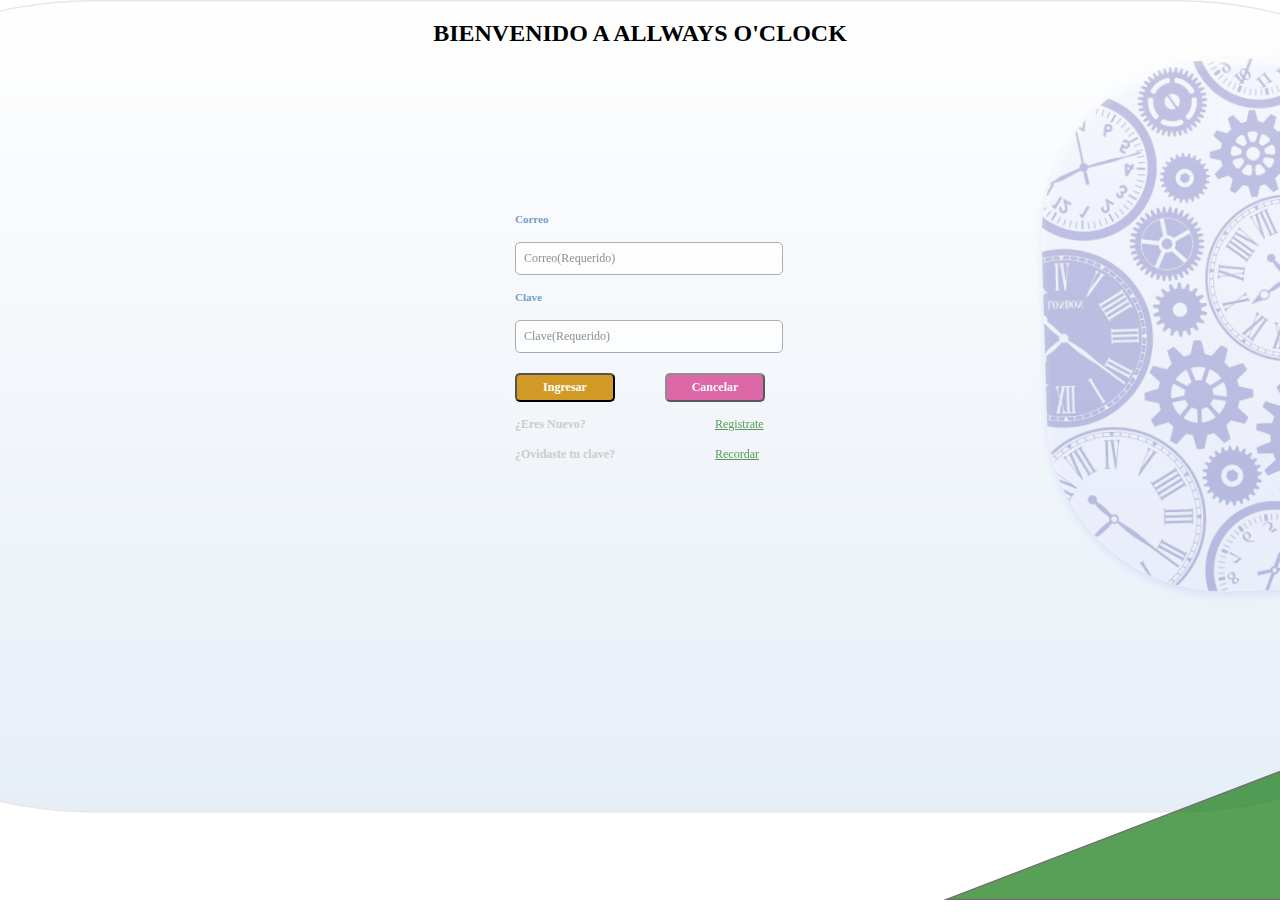
<file: public_html/index.html>
<!DOCTYPE html>
<!--
Click nbfs://nbhost/SystemFileSystem/Templates/Licenses/license-default.txt to change this license
Click nbfs://nbhost/SystemFileSystem/Templates/Other/html.html to edit this template
-->
<html>
    <head>
        <title>Allways Oclock</title>
        <meta charset="UTF-8">
        <meta name="viewport" content="width=device-width, initial-scale=1.0">
              <link href="styles/allways.css?n=1" rel="stylesheet" type="text/css"/>
              <script src="script/always.js" type="text/javascript"></script>
    </head>
    <body>
        <h2>BIENVENIDO A ALLWAYS O'CLOCK</h2>
        <div class=span_login>
            <FORM ACTION=index.html name=form_cliente METHOD=POST enctype=multipart/form-data class=form>
            <div class="grid-container">
            
            
                <div class="leyenda contenido_leyenda"></div>
                <div class="grid-item1 contenido_normal">
                    <label for="correo_cliente">Correo</label>
                </div>
                <div class="grid-item2 contenido_normal">
                <input type=text class=caja_form2 font_campo email  id=correo_cliente name=nombre_cliente value="" placeholder=Correo(Requerido)>
                </div>
                <div class="grid-item3 contenido_normal">
                     <label for="clave_cliente">Clave</label>
                </div>
                <div class="grid-item4 contenido_normal">
                    <input type=password class=caja_form2 font_campo documento id=clave_cliente name=clave_cliente value="" placeholder=Clave(Requerido)>
                </div>
                <div class="grid-item5 contenido_normal">
                    <input type=hidden name=menu value=12><input type=hidden name=accion value=crear>
                    <INPUT TYPE=BUTTON CLASS=boton1 font_boton id=boton_forma NAME=boton_forma VALUE=Ingresar onclick="irA('listaAlarmas.html')">
                </div>
                <div class="grid-item6 contenido_normal">
                    <INPUT TYPE=BUTTON CLASS=boton2 font_boton id=boton_cancelar NAME=boton_cancelar VALUE=Cancelar>
                </div>
                <div class="grid-item8 contenido_normal">
                     ¿Eres Nuevo?
                </div>
                <div class="grid-item9 contenido_normal">
                    <a href='registro.html' class='link'>Registrate</a>
                </div>
                <div class="grid-item10 contenido_normal">
                     ¿Ovidaste tu clave?
                </div>
                <div class="grid-item11 contenido_normal">
                    <a href='recordar.html' class='link'>Recordar</a>
                </div>
            </div>
        </div>
            </FORM>
    </body>
</html>
</file>
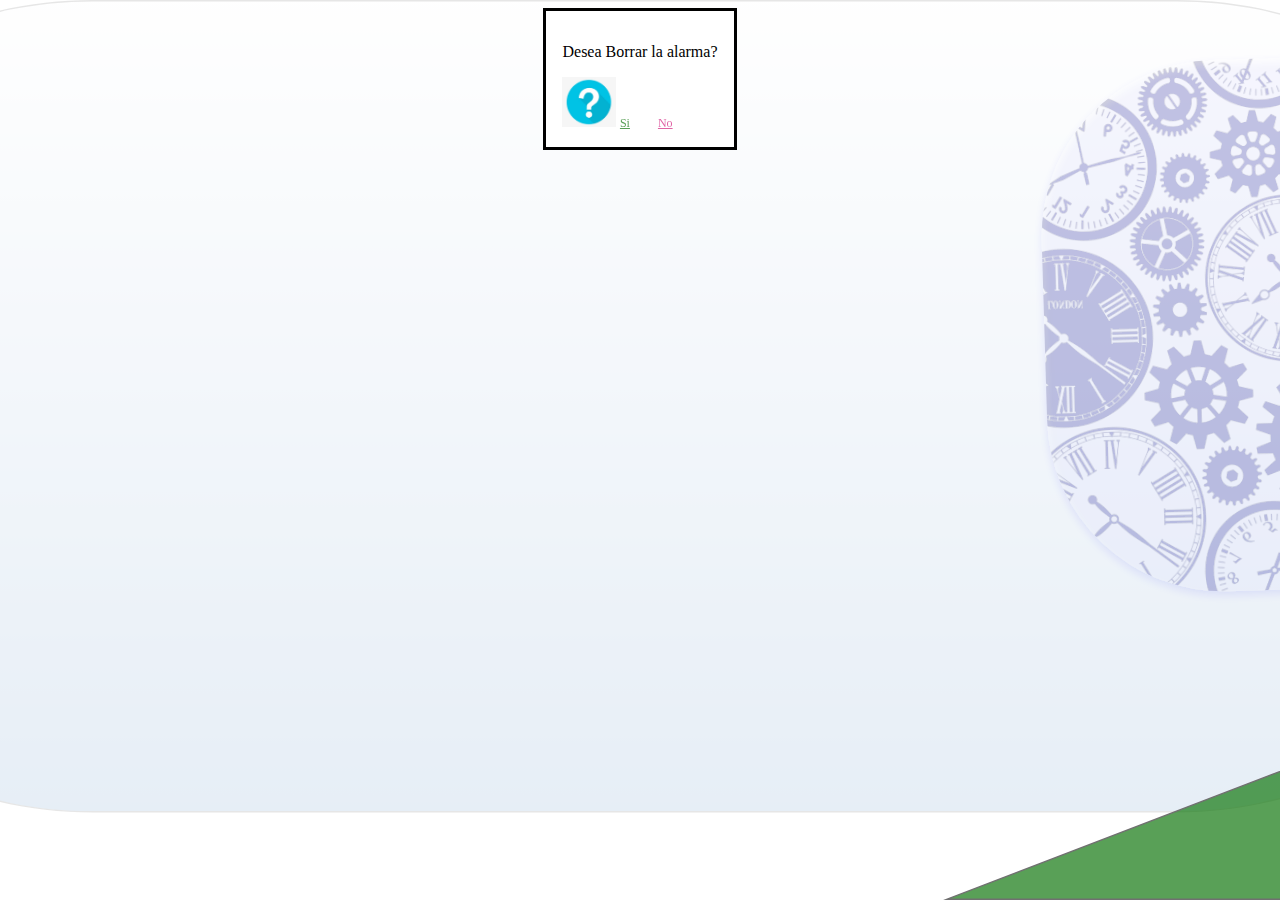
<file: public_html/dialogo.html>
<!DOCTYPE html>
<!--
Click nbfs://nbhost/SystemFileSystem/Templates/Licenses/license-default.txt to change this license
Click nbfs://nbhost/SystemFileSystem/Templates/ClientSide/html.html to edit this template
-->
<html>
    <head>
        <link href="styles/listaAlarmas.css?n=1" rel="stylesheet" type="text/css"/>
        <title></title>
        <meta charset="UTF-8">
        <meta name="viewport" content="width=device-width, initial-scale=1.0">
    </head>
    <body>
        <dialog open>
            <p>Desea Borrar la alarma?</p>
            <form method="dialog">
              <img src="images/ic_pregunta.svg">
              <a href="#" class="link">Si</a> &nbsp;&nbsp;&nbsp;&nbsp;&nbsp;&nbsp;<a href="#" class="link2">No</a>
            </form>
          </dialog>
    </body>
</html>
</file>
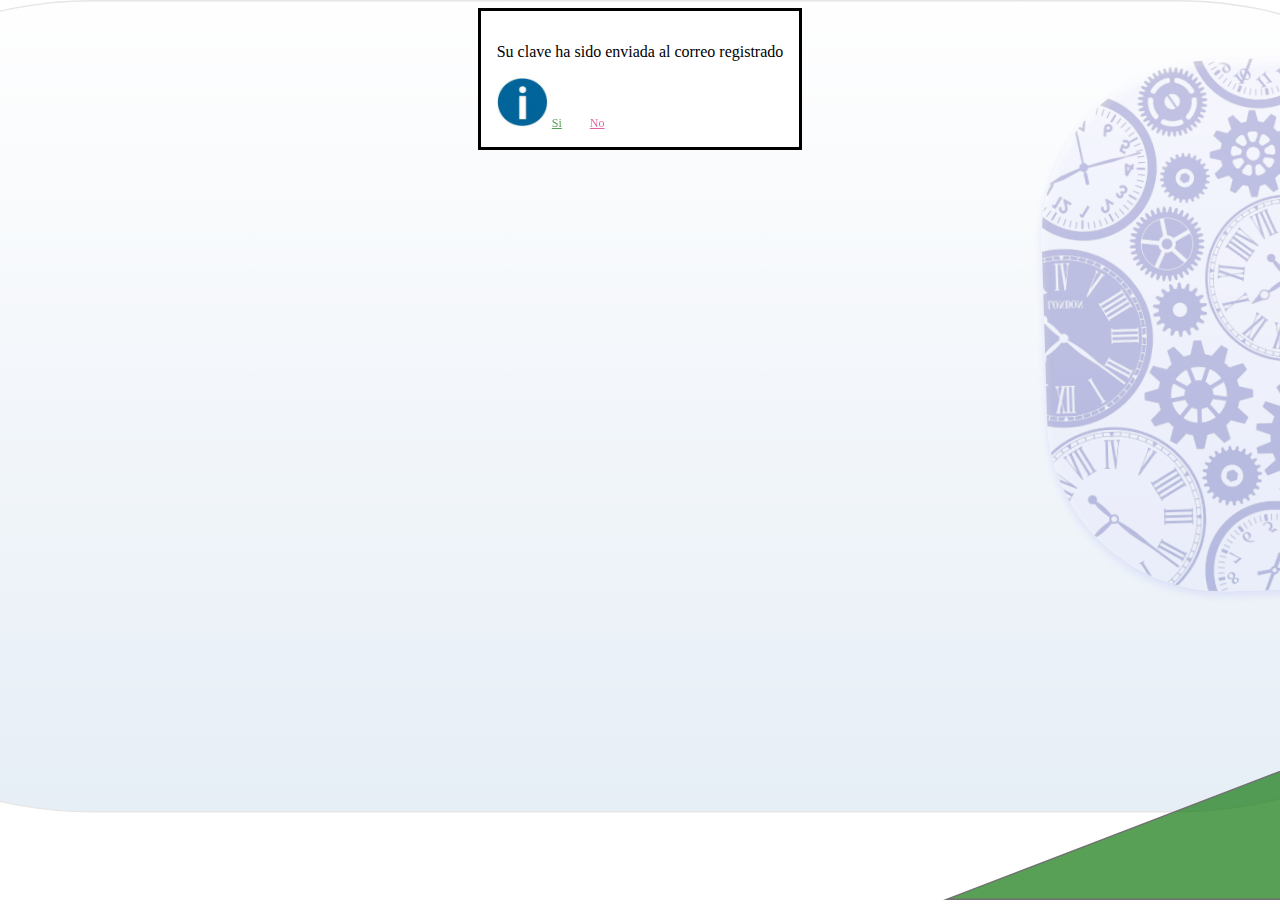
<file: public_html/dialogo2.html>
<!DOCTYPE html>
<!--
Click nbfs://nbhost/SystemFileSystem/Templates/Licenses/license-default.txt to change this license
Click nbfs://nbhost/SystemFileSystem/Templates/ClientSide/html.html to edit this template
-->
<html>
    <head>
        <link href="styles/listaAlarmas.css?n=1" rel="stylesheet" type="text/css"/>
        <title></title>
        <meta charset="UTF-8">
        <meta name="viewport" content="width=device-width, initial-scale=1.0">
    </head>
    <body>
        <dialog open>
            <p>Su clave ha sido enviada al correo registrado</p>
            <form method="dialog">
              <img src="images/ic_info.svg">
              <a href="#" class="link">Si</a> &nbsp;&nbsp;&nbsp;&nbsp;&nbsp;&nbsp;<a href="#" class="link2">No</a>
            </form>
          </dialog>
    </body>
</html>
</file>
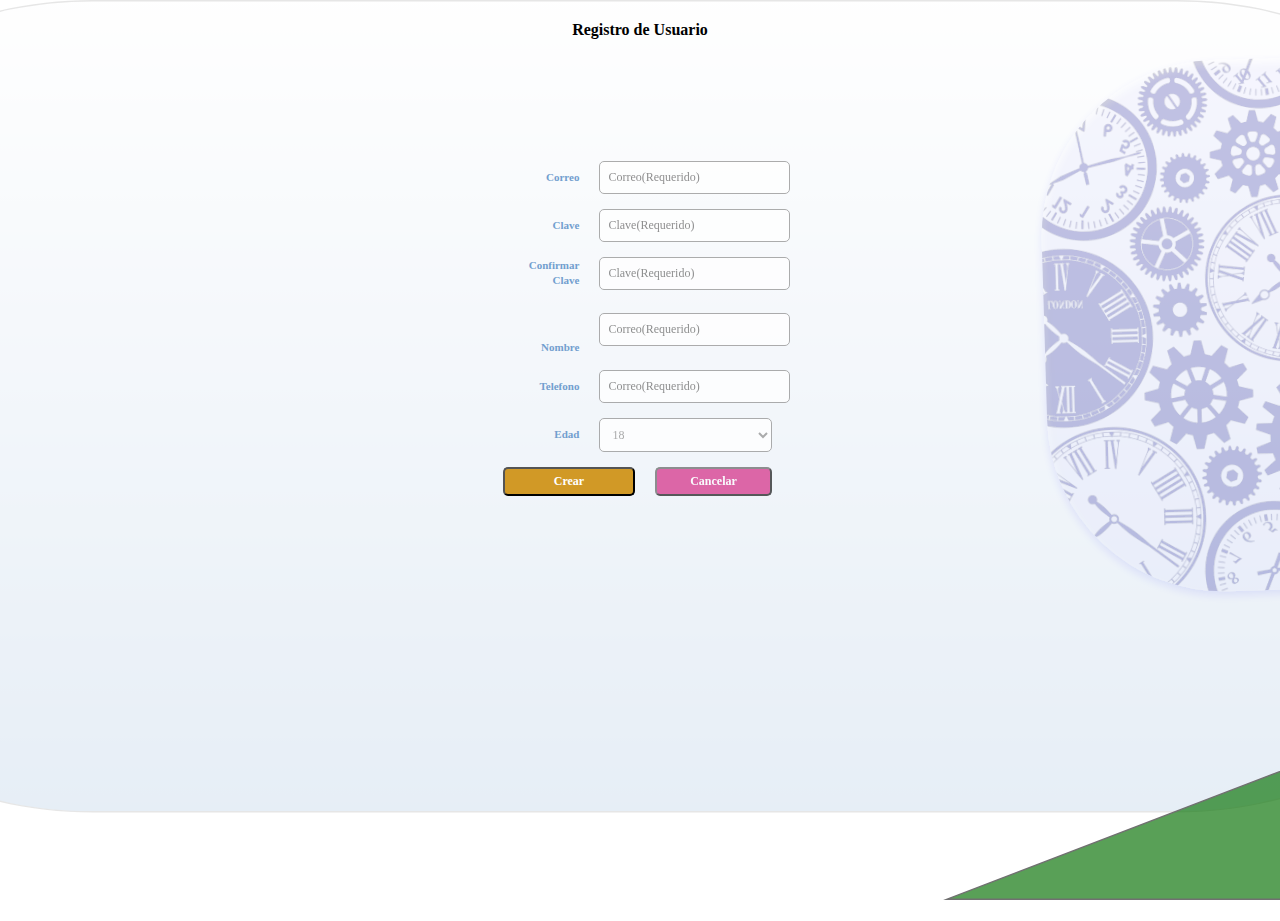
<file: public_html/registro.html>
<!DOCTYPE html>
<!--
Click nbfs://nbhost/SystemFileSystem/Templates/Licenses/license-default.txt to change this license
Click nbfs://nbhost/SystemFileSystem/Templates/Other/html.html to edit this template
-->
<html>
    <head>
        <title>Allways Oclock</title>
        <meta charset="UTF-8">
        <meta name="viewport" content="width=device-width, initial-scale=1.0">
              <link href="styles/registro.css?n=1" rel="stylesheet" type="text/css"/>
              <script src="script/always.js" type="text/javascript"></script>
    </head>
    <body>
        <h4>Registro de Usuario</h4>
        <div class=span_login>
            <FORM ACTION=index.html name=form_cliente METHOD=POST enctype=multipart/form-data class=form>
            <div class="grid-container">
            
            
                <div class="leyenda contenido_leyenda"></div>
                <div class="grid-item1 contenido_normal">
                    <label for="correo_cliente">Correo</label>
                </div>
                <div class="grid-item2 contenido_normal">
                <input type=text class=caja_form2 font_campo email  id=correo_cliente name=correo_cliente value="" placeholder=Correo(Requerido)>
                </div>
                <div class="grid-item3 contenido_normal">
                     <label for="clave_cliente">Clave</label>
                </div>
                <div class="grid-item4 contenido_normal">
                    <input type=password class=caja_form2 font_campo documento id=clave_cliente name=clave_cliente value="" placeholder=Clave(Requerido)>
                </div>
                 <div class="grid-item5 contenido_normal">
                     <label for="clave_cliente2">Confirmar Clave</label>
                </div>
                <div class="grid-item6 contenido_normal">
                    <input type=password class=caja_form2 font_campo documento id=clave_cliente2 name=clave_cliente2 value="" placeholder=Clave(Requerido)>
                </div>
                <div class="grid-item7 contenido_normal">
                    <label for="nombre_cliente">Nombre</label>
                </div>
                <div class="grid-item8 contenido_normal">
                <input type=text class="caja_form2 font_campo email"  id=nombre_cliente name=nombre_cliente value="" placeholder=Correo(Requerido)>
                </div>
                <div class="grid-item9 contenido_normal">
                    <label for="tel_cliente">Telefono</label>
                </div>
                <div class="grid-item10 contenido_normal">
                <input type=text class="caja_form2 font_campo email"  id=tel_cliente name=tel_cliente value="" placeholder=Correo(Requerido)>
                </div>
                <div class="grid-item11 contenido_normal">
                    <label for="edad_cliente">Edad</label>
                </div>
                <div class="grid-item12 contenido_normal">
                <select size=1 name=edad_cliente class="caja_form2 font_campo tip_doc"><option selected>18</option><option>20</option><option>35</option><option>45</option><option>55</option></select> 
                </div>
                <div class="grid-item13 contenido_normal">
                    <input type=hidden name=menu value=12><input type=hidden name=accion value=crear>
                    <INPUT TYPE=BUTTON CLASS="boton1 font_boton" id=boton_forma NAME=boton_forma VALUE=Crear onclick="irA('listaAlarmas.html')">
                </div>
                <div class="grid-item14 contenido_normal">
                    <INPUT TYPE=BUTTON CLASS="boton2 font_boton" id=boton_cancelar NAME=boton_cancelar VALUE=Cancelar onclick="irA('index.html')">
                </div>
               
            </div>
        </div>
            </FORM>
    </body>
</html>
</file>
<file: public_html/styles/allways.css>
/*
Click nbfs://nbhost/SystemFileSystem/Templates/Licenses/license-default.txt to change this license
Click nbfs://nbhost/SystemFileSystem/Templates/ClientSide/css.css to edit this template
*/

html, body{
    height: 100%;
}

body {
  background-image: url("../images/fondo_web.svg");
  background-repeat: no-repeat;
  background-size: cover;
  background-attachment: fixed;
  background-position: center center;
}
h2{
        font-family:Tahoma, Verdana;
        text-align:center;
}
h4{
        font-family:Tahoma, Verdana;
        text-align:center;
}
.grid-container {
  display: grid;
  /*grid-template-rows: 100px;100px;100px;100px;100px;100px;100px;*/
  grid-template-rows: auto;
  grid-template-columns: auto auto auto auto auto auto;
  grid-gap: 5px 50px;
  grid-template-areas:
  "titulo titulo titulo titulo titulo titulo"
  "leyenda leyenda leyenda leyenda leyenda leyenda"
  "area1 area1 area1 area1 area1 area1"
  "area2 area2 area2 area2 area2 area2"
  "area3 area3 area3 area3 area3 area3"
  "area4 area4 area4 area4 area4 area4"
  "area7 area7 area7 area7 area7 area7"
  "area5 area5 area5 area6 area6 area6"
  "area8 area8 area8 area8 area9 area9"
  "area10 area10 area10 area10 area11 area11";
  /*justify-items: center;*/
  align-items: center;
  width:95%;
  padding-bottom:10px;
  padding-left: 5px;
  padding-right: 5px;
  padding-top: 10px;
}
.grid-item1 {
  background: none;
  text-align: left;
  border: none;
  grid-area: area1;
}

.grid-item2 {
  background: none;
  text-align: left;
  border: none;
  grid-area: area2;
   
}

.grid-item3 {
  background: none;
  text-align: left;
  border: none;
  grid-area: area3;
}

.grid-item4 {
  background: none;
  text-align: left;
  border: none;
  grid-area: area4;
  
}

.grid-item5 {
  background: none;
  text-align: right;
  border: none;
  grid-area: area5;
  
}

.grid-item6 {
  background: none;
  text-align:left;
  border: none;
  grid-area: area6;
}

.grid-item7 {
  background: none;
  text-align: right;
  border: none;
  grid-area: area7;
  padding-bottom: 35px;
  padding-top: 35px;
}
.grid-item8 {
  text-align: left;
  border: none;
  grid-area: area8;
  color: #878787;
  font-family: Arial, Verdana, sans-serif;
    
}

.grid-item9 {
  background: none;
  text-align: left;
  border: none;
  grid-area: area9;
}
.grid-item10 {
  background: none;
  text-align: left;
  border: none;
  grid-area: area10;
}
.grid-item11 {
  background: none;
  text-align: left;
  border: none;
  grid-area: area11;
}
.span_login {
            display: flex;
            justify-content: center;
            align-items: center;
            height:60%;
            width:100%;
            margin: auto;
            
    }
 
 .titulo{
        font-family: Arial, Verdana, sans-serif;
        color: #000000;
        text-align: left;
        font-weight: bold;
        font: bold Tahoma;
        grid-area: titulo;
        /*padding: 0px 0px 10px 0px;*/
}
.caja_form2
    {
        background-color:#FFFFFF;
        color:#999999;
        opacity: 0.8;
        font-family:Tahoma, Verdana;
        text-align:left;
        font-size: 12px;
        border: 1px solid #999999;
        padding: 8px;
        border-radius: 5px;
        width: 100%
    }
label{
        color:#729FCF;
        font-family:Tahoma, Verdana;
        text-align:left;
        font-size: 11px;
    }
    
    
.boton1:enabled
{
	color: white;
 	background-color: #d19926;
	font-family: Tahoma, Verdana;
	text-align: center;
	vertical-align: middle;
	font-weight: bold;
	cursor: hand;
	padding: 5px;
        border-radius: 5px;
        font-size: 12px;
}

.boton1:disabled
{
	color: #729fcf;
 	background-color: #e6e6e6;
	font-family: Tahoma, Verdana;
	text-align: center;
	vertical-align: middle;
	font-weight: bold;
	cursor: hand;
	padding: 5px ;
        border-radius: 5px;
        font-size: 12px;
}
.boton2:enabled
{
	color: white;
 	background-color: #d11779;
        opacity: 0.64;
	font-family: Tahoma, Verdana;
	text-align: center;
        font-size: 12px;
	vertical-align: middle;
	font-weight: bold;
	cursor: hand;
	padding: 5px;
        border-radius: 5px;
}
a{
    color: #077104;
    opacity: 0.67;
    font-size: 12px;
    font-family: Tahoma, Verdana;
    font-weight: normal; 
    
}
input {
  width: 100%;
}
input[type=text]:focus {
        background-color:#FFFFFF;
        color:#4D4D4D;
        opacity: 0.8;
        font-family:Tahoma, Verdana;
        text-align:left;
        font-size: 12px;
        border: 1px solid #4D4D4D;
       
}
.contenido_normal
    {
        color: #CCCCCC;
        font-size: 12px;
        padding-bottom: 10px;
        font-family: Tahoma, Verdana;
	font-weight: bold;
    }
    

/* Para ventanas emergentes*/
.modal-contenido{
  background-color:aqua;
  width:300px;
  padding: 10px 20px;
  margin: 20% auto;
  position: relative;
}
.modal{
  background-color: rgba(0,0,0,.8);
  position:fixed;
  top:0;
  right:0;
  bottom:0;
  left:0;
  opacity:0;
  pointer-events:none;
  transition: all 1s;
}
#miModal:target{
  opacity:1;
  cursor: pointer;
  pointer-events:auto;
}

.emergente{
	  position:fixed;
	  left:100px;
	  top:100px;
	  z-index:1;
}
.emergente2{
	  width: 800;
	  height: 400;
	  background-color: #FFFFFF;
}
</file>
<file: public_html/styles/listaAlarmas.css>
html, body{
    height: 100%;
}

body {
  background-image: url("../images/fondo_web.svg");
  background-repeat: no-repeat;
  background-size: cover;
  background-attachment: fixed;
  background-position: center center;
}
h4{
        font-family:Tahoma, Verdana;
        text-align:center;
}
.grid-container {
  display: grid;
  /*grid-template-rows: 100px;100px;100px;100px;100px;100px;100px;*/
  grid-template-rows: auto;
  grid-template-columns: auto auto auto auto auto auto;
  grid-gap: 5px 5px;
  grid-template-areas:
  "area1 area1 area2 area2 area2"
  "area3 area3 area4 area4 area4"
  ;
  /*justify-items: center;*/
  align-items: center;
  width:95%;
  padding-bottom:10px;
  padding-left: 5px;
  padding-right: 2px;
  padding-top: 10px;
  vertical-align: top;
  background-color:#3465A4;
   border: 1px solid #999999;
   border-radius: 5px;
   font-family: Tahoma, Verdana;
   margin-top: 40px;
}
.grid-item1 {
  background: none;
  text-align: left;
  border: none;
  grid-area: area1;
  padding-left: 10%;
  font-size: 18px;
  color: white;
  font-weight: bold;
}

.grid-item2 {
  background: none;
  text-align: right;
  border: none;
  grid-area: area2;
   
}
.grid-item3 {
  background: none;
  text-align: left;
  border: none;
  grid-area: area3;
  padding-left: 20%;
  font-size: 15px;
  color: white;
}

.grid-item4 {
  background: none;
  text-align: right;
  border: none;
  grid-area: area4;
  
}
.grid-container:hover {
    
    background-color:#E6E6E6;
    border: 1px solid #999999;
    color: #077104;
}
.grid-container2 {
  display: grid;
  /*grid-template-rows: 100px;100px;100px;100px;100px;100px;100px;*/
  grid-template-rows: auto;
  grid-template-columns: auto auto auto auto auto auto;
  grid-gap: 5px 5px;
  grid-template-areas:
  "area5 area5 area6 area6 area6"
  "area7 area7 area8 area8 area8"
  ;
  /*justify-items: center;*/
  align-items: center;
  width:95%;
  padding-bottom:10px;
  padding-left: 5px;
  padding-right: 2px;
  padding-top: 10px;
  vertical-align: top;
  background-color:#E6E6E6;
   border: 1px solid #999999;
   border-radius: 5px;
   font-family: Tahoma, Verdana;
   margin-top: 40px;
}
.grid-container2:hover {
    
    background-color:#3465A4;
    border: 1px solid #FFFFFF;
    color: #077104;
}
.grid-item5 {
  background: none;
  text-align: left;
  border: none;
  grid-area: area5;
  padding-left: 10%;
  font-size: 18px;
  color: #077104;
  opacity: 0.67;
  font-weight: bold;
}

.grid-item6 {
  background: none;
  text-align: right;
  border: none;
  grid-area: area6;
   
}
.grid-item7 {
  background: none;
  text-align: left;
  border: none;
  grid-area: area7;
  padding-left: 20%;
  font-size: 15px;
  color: #077104;
  opacity: 0.67;
}

.grid-item8 {
  background: none;
  text-align: right;
  border: none;
  grid-area: area8;
  
}

.grid-container3 {
  display: grid;
  /*grid-template-rows: 100px;100px;100px;100px;100px;100px;100px;*/
  grid-template-rows: auto;
  grid-template-columns: auto auto auto auto auto auto;
  grid-gap: 5px 5px;
  grid-template-areas:
  "area9 area9 area10 area10 area10"
  ;
  /*justify-items: center;*/
  align-items: center;
  width:95%;
  padding-bottom:10px;
  padding-left: 5px;
  padding-right: 2px;
  padding-top: 10px;
  vertical-align: top;
  background-color:#3465A4;
   border: 1px solid #999999;
   border-radius: 5px;
   font-family: Tahoma, Verdana;
   margin-top: 40px;
}
.grid-item9 {
  background: none;
  text-align: left;
  border: none;
  grid-area: area9;
  padding-left: 10%;
  font-size: 18px;
  color: white;
  font-weight: bold;
}

.grid-item10 {
  background: none;
  text-align: right;
  border: none;
  grid-area: area10;
   
}


.span_login {
            display: block;
            justify-content: center;
            align-items: center;
            height:60%;
            /*width:20%;*/
            vertical-align: top;
            margin: auto;
    }
 
 .titulo{
        font-family: Arial, Verdana, sans-serif;
        color: #000000;
        text-align: left;
        font-weight: bold;
        font: bold Tahoma;
        grid-area: titulo;
        /*padding: 0px 0px 10px 0px;*/
}
.caja_form2
    {
        background-color:#FFFFFF;
        color:#999999;
        opacity: 0.8;
        font-family:Tahoma, Verdana;
        text-align:left;
        font-size: 12px;
        border: 1px solid #999999;
        padding: 8px;
        border-radius: 5px;
        width: 100%
    }
.caja_select
    {
        background-color:#FFFFFF;
        color:#999999;
        opacity: 0.8;
        font-family:Tahoma, Verdana;
        text-align:left;
        font-size: 12px;
        border: 1px solid #999999;
        padding: 8px;
        border-radius: 5px;
        width: 100%
    }    
label{
        color:#729FCF;
        font-family:Tahoma, Verdana;
        text-align:left;
        font-size: 11px;
    }
    
    
.boton1:enabled
{
	color: white;
 	background-color: #d19926;
	font-family: Tahoma, Verdana;
	text-align: center;
	vertical-align: middle;
	font-weight: bold;
	cursor: hand;
	padding: 5px;
        border-radius: 5px;
        font-size: 12px;
}

.boton1:disabled
{
	color: #729fcf;
 	background-color: #e6e6e6;
	font-family: Tahoma, Verdana;
	text-align: center;
	vertical-align: middle;
	font-weight: bold;
	cursor: hand;
	padding: 5px ;
        border-radius: 5px;
        font-size: 12px;
}
.boton2:enabled
{
	color: white;
 	background-color: #d11779;
        opacity: 0.64;
	font-family: Tahoma, Verdana;
	text-align: center;
        font-size: 12px;
	vertical-align: middle;
	font-weight: bold;
	cursor: hand;
	padding: 5px;
        border-radius: 5px;
}
.boton3:enabled
{
	color: white;
 	background-color: #729fcf;
	font-family: Tahoma, Verdana;
	text-align: center;
	vertical-align: middle;
	font-weight: bold;
	cursor: hand;
	padding: 5px;
        border-radius: 5px;
        font-size: 12px;
        width:40%;
}
a{
    color: #077104;
    opacity: 0.67;
    font-size: 12px;
    font-family: Tahoma, Verdana;
    font-weight: normal; 
    
}
    
.link2{
    color: #d11779;
    opacity: 0.67;
    font-size: 12px;
    font-family: Tahoma, Verdana;
    font-weight: normal; 
    
}
input {
  width: 100%;
}
input[type=text]:focus {
        background-color:#FFFFFF;
        color:#4D4D4D;
        opacity: 0.8;
        font-family:Tahoma, Verdana;
        text-align:left;
        font-size: 12px;
        border: 1px solid #4D4D4D;
       
}
input[type='file'] {
  color: transparent;
  width: 20%;
}
.contenido_normal
    {
        color: #CCCCCC;
        font-size: 12px;
        padding-bottom: 10px;
        font-family: Tahoma, Verdana;
	font-weight: bold;
    }
.dia{
        color: #729fcf;
 	background-color: #e6e6e6;
	font-family: Tahoma, Verdana;
	text-align: center;
	vertical-align: middle;
	font-weight: bold;
	cursor: hand;
	padding-left: 5px;
        border: 1px solid #b3b3b3;
        font-size: 12px;
        padding: 5px;
}
.dia2{
        color: #FFFFFF;
 	background-color: #729fcf;
	font-family: Tahoma, Verdana;
	text-align: center;
	vertical-align: middle;
	font-weight: bold;
	cursor: hand;
	padding-left: 5px;
        border: 1px solid #b3b3b3;
        font-size: 12px;
        padding: 5px;
}

.card{
        background-color:#3465A4;
        color: #FFFFFF;
        font-weight: bold;
        width:15%;
    }
    .textoCard{
        align: left;
    }
    .botones{
        align: right;
    }
    

/* Para ventanas emergentes*/
.modal-contenido{
  background-color:aqua;
  width:300px;
  padding: 10px 20px;
  margin: 20% auto;
  position: relative;
}
.modal{
  background-color: rgba(0,0,0,.8);
  position:fixed;
  top:0;
  right:0;
  bottom:0;
  left:0;
  opacity:0;
  pointer-events:none;
  transition: all 1s;
}
#miModal:target{
  opacity:1;
  cursor: pointer;
  pointer-events:auto;
}

.emergente{
	  position:absolute;
	  left:100px;
	  top:100px;
	  z-index:1;
}
.emergente2{
	  width: 800;
	  height: 400;
	  background-color: #FFFFFF;
}

.equis_cerrar {
    margin-left: 15px;
    color: white;
    font-weight: bold;
    float: right;
    font-size: 22px;
    line-height: 20px;
    cursor: pointer;
    transition: 0.3s;
   /* background-image: url("./imagenes/error.jpg");*/
    background-size: 30px 30px;
    border-radius: 50px;
    background-color: red;
}

.equis_cerrar:hover {
    color: black;
}

/*tabla de las grafiocas*/
table.graficas {
		border-style: solid;
		border-color:  #bbb;
		border-top-width: 0px;
		border-right-width: 0px;  
		border-bottom-width: 0px;
		border-left-width: 0px;
		
		border-radius: 5px;
		padding: 0px 0px 0px 0px;
}
TD.cab_graficas
{
	font-family: Arial, Verdana, sans-serif;
	font-size: 12px;
	color: white;
	text-align: left;
	font-weight: bold;
	background-color: #3366CC;
	font: bold Arial;
	
        /*border: solid none solid none;*/
	padding: 5px 5px 5px 25px;  /*#top-right-bottom-left*/
	border-radius: 5px 5px 0px 0px;
}
TD.graficas
{
	font-family: Arial, Verdana, sans-serif;
	font-size: 12px;
	color: white;
	text-align: left;
	font-weight: bold;
	background-color: none;
	font: bold Arial;
	border-style: solid;
	border-color:  #bbb;
	border-top-width: 0px;
		border-right-width: 2px;  
		border-bottom-width: 2px;
		border-left-width: 2px;
        /*border: solid none solid none;*/
	padding: 0px 5px 5px 5px;  /*#top-left-bottom-right*/
	border-radius: 0px 0px 5px 5px;
}

/*desktop*/
@media  (min-width: 1367px)  and (max-width: 1920px)
{
  
    .contenido_normal
    {
        font-size: 14px;
        padding-bottom: 10px;
    }
    .font_campo
    {
        font-size:12px;
    }
    .font_boton{
        font-size: 13px;
    }
    .span_login2{
        width: 30%;
    }
    
    
}

    /* For 1366 Resolution */  
    @media (min-width: 1030px)and (max-width: 1366px)  
    { 
        .contenido_normal
    {
        font-size: 14px;
        padding-bottom: 10px;
    }
    .font_campo
    {
        font-size:12px;
    }
    .font_boton{
        font-size: 13px;
    }
    .span_login2{
        width: 30%;
    }
    
    }  

/* For 1024 Resolution */  
    @media (min-device-width : 768px)   
    and (max-device-width : 1029px)  
    {  .contenido_normal
    {
        font-size: 13px;
        padding-bottom: 10px;
    }
    .font_campo
    {
        font-size:12px;
    }
    .font_boton{
        font-size: 13px;
    }
    .span_login2{
        width: 30%;
    }}  
/* 
  ##Device = Mobiles (portrait)
  
*/

@media (max-height: 500px) and (max-width: 380px) {
  
    .contenido_normal
    {
        font-size: 13px;
        padding-bottom: 10px;
    }

   .contenido_titulo
    {
       
        font-size: 17px;
        padding-bottom: 20px;  
    }
    .contenido_leyenda
    {
        font-size: 15px;
        padding-bottom: 8px;
    }
    .font_campo
    {
        font-size:12px;
    }
    .font_boton{
        font-size: 13px;
    }
    .span_login2{
        width: 50%;
    }
    
}

    



/* 
  ##Device = Mbiles low resolution (landscape)
  ##Screen = B/w 768px to 1024px
*/

@media (max-height: 321px) and (max-width: 500px) {
  
    .contenido_normal
    {
        font-size: 8px;
        padding-bottom: 5px;
    }

   .contenido_titulo
    {
       
        font-size: 12px;
        padding-bottom: 5px;  
    }
    .contenido_leyenda
    {
        font-size: 11px;
        padding-bottom: 5px;
    }
    .font_campo
    {
        font-size:10px;
    }
    .font_boton{
        font-size: 10px;
    }
    .span_login2{
        width:30%;
    }
}


/* 
  ##Device = Tablets, Ipads (landscape)
  ##Screen = B/w 768px to 1024px
*/

@media (min-width: 500px) and (max-height: 450px){
 
    .contenido_normal
    {
        font-size: 14px;
        padding-bottom: 10px;
    }

   .contenido_titulo
    {
       
        font-size: 18px;
        padding-bottom: 15px;  
    }
    .contenido_leyenda
    {
        font-size: 16px;
        padding-bottom: 10px;
    }
       
    .font_campo
    {
        font-size:12px;
    }
    .font_boton{
        font-size: 11px;
    }
    .span_login2{
        width: 30%;
    }
    
}

/*
  ##Device = Most of the Smartphones Mobiles (Portrait)
  ##Screen = B/w 320px to 479px
*/

@media (max-height: 480px) and (max-width: 320px) {
  
 .contenido_normal
    {
        font-size: 12px;
        padding-bottom: 10px;
    }

   .contenido_titulo
    {
       
        font-size: 17px;
        padding-bottom: 12px;  
    }
    .contenido_leyenda
    {
        font-size: 14px;
        padding-bottom: 8px;
    }
   
    .font_campo
    {
        font-size:12px;
    }
    .font_boton{
        font-size: 13px;
    }
    .span_login2{
        width: 60%;
    }
}
/*
 * LOw resolution mobiles landscape
 */
@media (min-width: 550px) and (max-height: 230px){
 .contenido_normal
    {
        font-size: 10px;
        padding-bottom: 2px;
    }

   .contenido_titulo
    {
       
        font-size: 14px;
        padding-bottom: 2px;  
    }
    .contenido_leyenda
    {
        font-size: 12px;
        padding-bottom: 2px;
    }
       
    .font_campo
    {
        font-size:11px;
    }
    .font_boton{
        font-size: 10px;
    }
    .span_login2{
        width: 40%;
    }
}


.area_trabajo{
	  position:absolute;
	  left:153px;
	  top:40px;
	  width:85%;
	  height:100%;
	  vertical-align:top;
	  border-right:3px solid #C5C5C5;
	  z-index:1;
	  
}

.area_trabajo_izquierda{
  
  -webkit-animation-name: mymove3;
    -webkit-animation-duration: 3s;
    -webkit-animation-iteration-count: 1;
    -webkit-animation-direction: reverse;
    animation-direction: reverse;
    animation: mymove3 3s;
     position:absolute;
	  left:10px;
	  top:40px;
	  width:100%;
	  height:100%;
	  vertical-align:top;
	  border-right:3px solid #C5C5C5;
	  z-index:1;
	  
    
}
@-webkit-keyframes mymove3 {
      0%   {left: 120px;}
      100% {left: 10px;}
}

.area_trabajo_derecha{
  
  -webkit-animation-name: mymove4;
    -webkit-animation-duration: 3s;
    -webkit-animation-iteration-count: 1;
    -webkit-animation-direction: reverse;
    animation-direction: reverse;
    animation: mymove4 3s;
    position:absolute;
	  left:153px;
	  top:40px;
	  width:85%;
	  height:100%;
	  vertical-align:top;
	  border-right:3px solid #C5C5C5;
	  z-index:1;
}
@-webkit-keyframes mymove4 {
      0%   {left: 15px;}
      100% {left: 123px;}
}


.menu_opciones{
	  position:fixed;
	  left:0px;
	  top:79px;
	  width:152;
	  height:80%;
	  border-right:3px solid #C5C5C5;
	  border-bottom:3px solid #C5C5C5;
	  z-index:1;
	  border-radius: 0px 0px 0px 10px;
	  overflow-y: auto;
	  overflow-x: hidden;
}
.menu_opciones2{
	  position:fixed;
	  left:0px;
	  top:59px;
	  width:25;
	  height:25;
	  z-index:3;
	  visibility: hidden;
	  border-radius: 0px 0px 0px 0px;
}
.menu_opciones3{
	  position:fixed;
	  left:0px;
	  top:59px;
	  width:30;
	  height:30;
	  border-right:3px solid #C5C5C5;
	  border-bottom:3px solid #C5C5C5;
	  z-index:3;
	  visibility: visible;
	  border-radius: 0px 0px 0px 0px;
}


.ocultar_menu{
  position:fixed;
	  left:0px;
	  top:79px;
	  width:152;
	  height:80%;
	  border-right:3px solid #C5C5C5;
	  border-bottom:3px solid #C5C5C5;
	  z-index:1;
	  border-radius: 0px 0px 15px 15px;
  -webkit-animation-name: mymove;
    -webkit-animation-duration: 3s;
    -webkit-animation-iteration-count: 1;
    -webkit-animation-direction: reverse;
    animation-direction: reverse;
    animation: mymove 3s;
    position:fixed;
	  left:-200px;
	  
    
}
.mostrar_menu{
	  
  -webkit-animation-name: mymove2;
    -webkit-animation-duration: 3s;
    -webkit-animation-iteration-count: 1;
    -webkit-animation-direction: normal;
    animation-direction: normal;
    animation: mymove2 3s;
    position:fixed;
	  position:fixed;
	  left:0px;
	  top:79px;
	  width:152;
	  height:80%;
	  border-right:3px solid #C5C5C5;
	  border-bottom:3px solid #C5C5C5;
	  z-index:1;
	  border-radius: 0px 0px 15px 15px;

}


@-webkit-keyframes mymove {
    0%   {left: -5px;}
    100% {left: -200px;}
}
@-webkit-keyframes mymove2 {
    0%   {left: -100px;}
    100% {left:  0px;}
}
/* Standard syntax */


div.cabeza_menu {
	width: 80%;
	text-align: left;
	color: gray;
	border-bottom: 3px solid #C1C1C1;
	font-family: Arial, Verdana, sans-serif;
        font-weight: 900;
	font-size: 14px;
	padding: 20px 10px 5px 10px;
}
td.menu_izq {
	width: 80%;
	text-align: left;
	color: white;
	background-color: #6699CC;
	border-style: solid;
	border-color:  #6699CC;
	border-width: 2px;
	font-family: Arial, Verdana, sans-serif;
        font-weight: 900;
	font-size: 12px;
	padding: 5px 5px 5px 5px;
}
td.menu_izq2 {
	width: 80%;
	text-align: left;
	color: #006699;
	background-color: white;
	border-style: none;
	border-color:  #6699CC;
	border-width: 0px;
	font-family: Arial, Verdana, sans-serif;
        font-weight: 900;
	font-size: 12px;
	padding: 5px 5px 5px 5px;
}

td.menu_izq3 {
	width: 80%;
	text-align: left;
	color: #006699;
	background-color: white;
	border-style: none;
	border-color:  #6699CC;
	border-width: 0px;
	font-family: Arial, Verdana, sans-serif;
        font-weight: 900;
	font-size: 12px;
	padding: 5px 5px 5px 5px;
}


div.sdmenu {
	width: 150px;
	font-family: Arial, sans-serif;
	font-size: 12px;
	padding-bottom: 10px;
	background: url(sdmenu/bottom.gif) no-repeat  right bottom;
	color: #fff;
}
div.sdmenu div {
	background: url(sdmenu/title2.gif) repeat-x;
	overflow: hidden;
}
div.sdmenu div:first-child {
	background: url(sdmenu/toptitle2.gif) no-repeat;
}
div.sdmenu div.collapsed {
	height: 25px;
}
div.sdmenu div span {
	display: block;
	padding: 5px 25px;
	font-weight: bold;
	color: white;
	background: url(sdmenu/expanded.gif) no-repeat 10px center;
	cursor: default;
	border-bottom: 1px solid #ddd;
}
div.sdmenu div.collapsed span {
	background-image: url(sdmenu/collapsed.gif);
}
div.sdmenu div a {
	padding: 5px 10px;
	background: #FFFFFF;
	display: block;
	border-bottom: 2px solid #ddd;
	color: #6699CC;
	font-weight: bold;
	text-decoration: none;
}
div.sdmenu div a.current {
	background : #ccc;
	text-decoration: none;
}
div.sdmenu div a:hover {
	background : #6699CC;
	/*url(sdmenu/linkarrow.gif) no-repeat right center;*/
	color: #fff;
	text-decoration: none;
}

div.sdmenu div a.menu {
	background : #FFCCFF;
}
</file>
<file: public_html/styles/registro.css>
/*
Click nbfs://nbhost/SystemFileSystem/Templates/Licenses/license-default.txt to change this license
Click nbfs://nbhost/SystemFileSystem/Templates/ClientSide/css.css to edit this template
*/

html, body{
    height: 100%;
}

body {
  background-image: url("../images/fondo_web.svg");
  background-repeat: no-repeat;
  background-size: cover;
  background-attachment: fixed;
  background-position: center center;
}
h4{
        font-family:Tahoma, Verdana;
        text-align:center;
}
.grid-container {
  display: grid;
  /*grid-template-rows: 100px;100px;100px;100px;100px;100px;100px;*/
  grid-template-rows: auto;
  grid-template-columns: auto auto auto auto auto auto;
  grid-gap: 5px 20px;
  grid-template-areas:
  "titulo titulo titulo titulo titulo titulo titulo titulo titulo titulo"
  "area1 area1 area1 area2 area2 area2 area2 area2 area2 area2"
  "area3 area3 area3 area4 area4 area4 area4 area4 area4 area4"
  "area5 area5 area5 area6 area6 area6 area6 area6 area6 area6"
  "area7 area7 area7 area8 area8 area8 area8 area8 area8 area8"
  "area9 area9 area9 area10 area10 area10 area10 area10 area10 area10"
  "area11 area11 area11 area12 area12 area12 area12 area12 area12 area12"
  "area13 area13 area13 area13 area13 area14 area14 area14 area14 area14";
  /*justify-items: center;*/
  align-items: center;
  width:95%;
  padding-bottom:10px;
  padding-left: 5px;
  padding-right: 5px;
  padding-top: 10px;
  vertical-align: top;
}
.grid-item1 {
  background: none;
  text-align: right;
  border: none;
  grid-area: area1;
}

.grid-item2 {
  background: none;
  text-align: left;
  border: none;
  grid-area: area2;
   
}

.grid-item3 {
  background: none;
  text-align: right;
  border: none;
  grid-area: area3;
}

.grid-item4 {
  background: none;
  text-align: left;
  border: none;
  grid-area: area4;
  
}

.grid-item5 {
  background: none;
  text-align: right;
  border: none;
  grid-area: area5;
  
}

.grid-item6 {
  background: none;
  text-align:left;
  border: none;
  grid-area: area6;
}

.grid-item7 {
  background: none;
  text-align: right;
  border: none;
  grid-area: area7;
  padding-bottom: 35px;
  padding-top: 35px;
}
.grid-item8 {
  text-align: left;
  border: none;
  grid-area: area8;
  color: #878787;
  font-family: Arial, Verdana, sans-serif;
    
}

.grid-item9 {
  background: none;
  text-align: right;
  border: none;
  grid-area: area9;
}
.grid-item10 {
  background: none;
  text-align: left;
  border: none;
  grid-area: area10;
}
.grid-item11 {
  background: none;
  text-align: right;
  border: none;
  grid-area: area11;
}
.grid-item12 {
  background: none;
  text-align: left;
  border: none;
  grid-area: area12;
}
.grid-item13 {
  background: none;
  text-align: center;
  border: none;
  grid-area: area13;
}
.grid-item14 {
  background: none;
  text-align: center;
  border: none;
  grid-area: area14;
}
.span_login {
            display: flex;
            justify-content: center;
            align-items: center;
            height:60%;
            width:100%;
            vertical-align: top;
    }
 
 .titulo{
        font-family: Arial, Verdana, sans-serif;
        color: #000000;
        text-align: left;
        font-weight: bold;
        font: bold Tahoma;
        grid-area: titulo;
        /*padding: 0px 0px 10px 0px;*/
}
.caja_form2
    {
        background-color:#FFFFFF;
        color:#999999;
        opacity: 0.8;
        font-family:Tahoma, Verdana;
        text-align:left;
        font-size: 12px;
        border: 1px solid #999999;
        padding: 8px;
        border-radius: 5px;
        width: 100%
    }
label{
        color:#729FCF;
        font-family:Tahoma, Verdana;
        text-align:left;
        font-size: 11px;
    }
    
    
.boton1:enabled
{
	color: white;
 	background-color: #d19926;
	font-family: Tahoma, Verdana;
	text-align: center;
	vertical-align: middle;
	font-weight: bold;
	cursor: hand;
	padding: 5px;
        border-radius: 5px;
        font-size: 12px;
}

.boton1:disabled
{
	color: #729fcf;
 	background-color: #e6e6e6;
	font-family: Tahoma, Verdana;
	text-align: center;
	vertical-align: middle;
	font-weight: bold;
	cursor: hand;
	padding: 5px ;
        border-radius: 5px;
        font-size: 12px;
}
.boton2:enabled
{
	color: white;
 	background-color: #d11779;
        opacity: 0.64;
	font-family: Tahoma, Verdana;
	text-align: center;
        font-size: 12px;
	vertical-align: middle;
	font-weight: bold;
	cursor: hand;
	padding: 5px;
        border-radius: 5px;
}
a{
    color: #077104;
    opacity: 0.67;
    font-size: 12px;
    font-family: Tahoma, Verdana
    
}
input {
  width: 100%;
}
input[type=text]:focus {
        background-color:#FFFFFF;
        color:#4D4D4D;
        opacity: 0.8;
        font-family:Tahoma, Verdana;
        text-align:left;
        font-size: 12px;
        border: 1px solid #4D4D4D;
       
}
.contenido_normal
    {
        color: #CCCCCC;
        font-size: 12px;
        padding-bottom: 10px;
        font-family: Tahoma, Verdana;
	font-weight: bold;
    }
    
/* Para ventanas emergentes*/
.modal-contenido{
  background-color:aqua;
  width:300px;
  padding: 10px 20px;
  margin: 20% auto;
  position: relative;
}
.modal{
  background-color: rgba(0,0,0,.8);
  position:fixed;
  top:0;
  right:0;
  bottom:0;
  left:0;
  opacity:0;
  pointer-events:none;
  transition: all 1s;
}
#miModal:target{
  opacity:1;
  cursor: pointer;
  pointer-events:auto;
}

.emergente{
	  position:fixed;
	  left:100px;
	  top:100px;
	  z-index:1;
}
.emergente2{
	  width: 800;
	  height: 400;
	  background-color: #FFFFFF;
}
</file>
